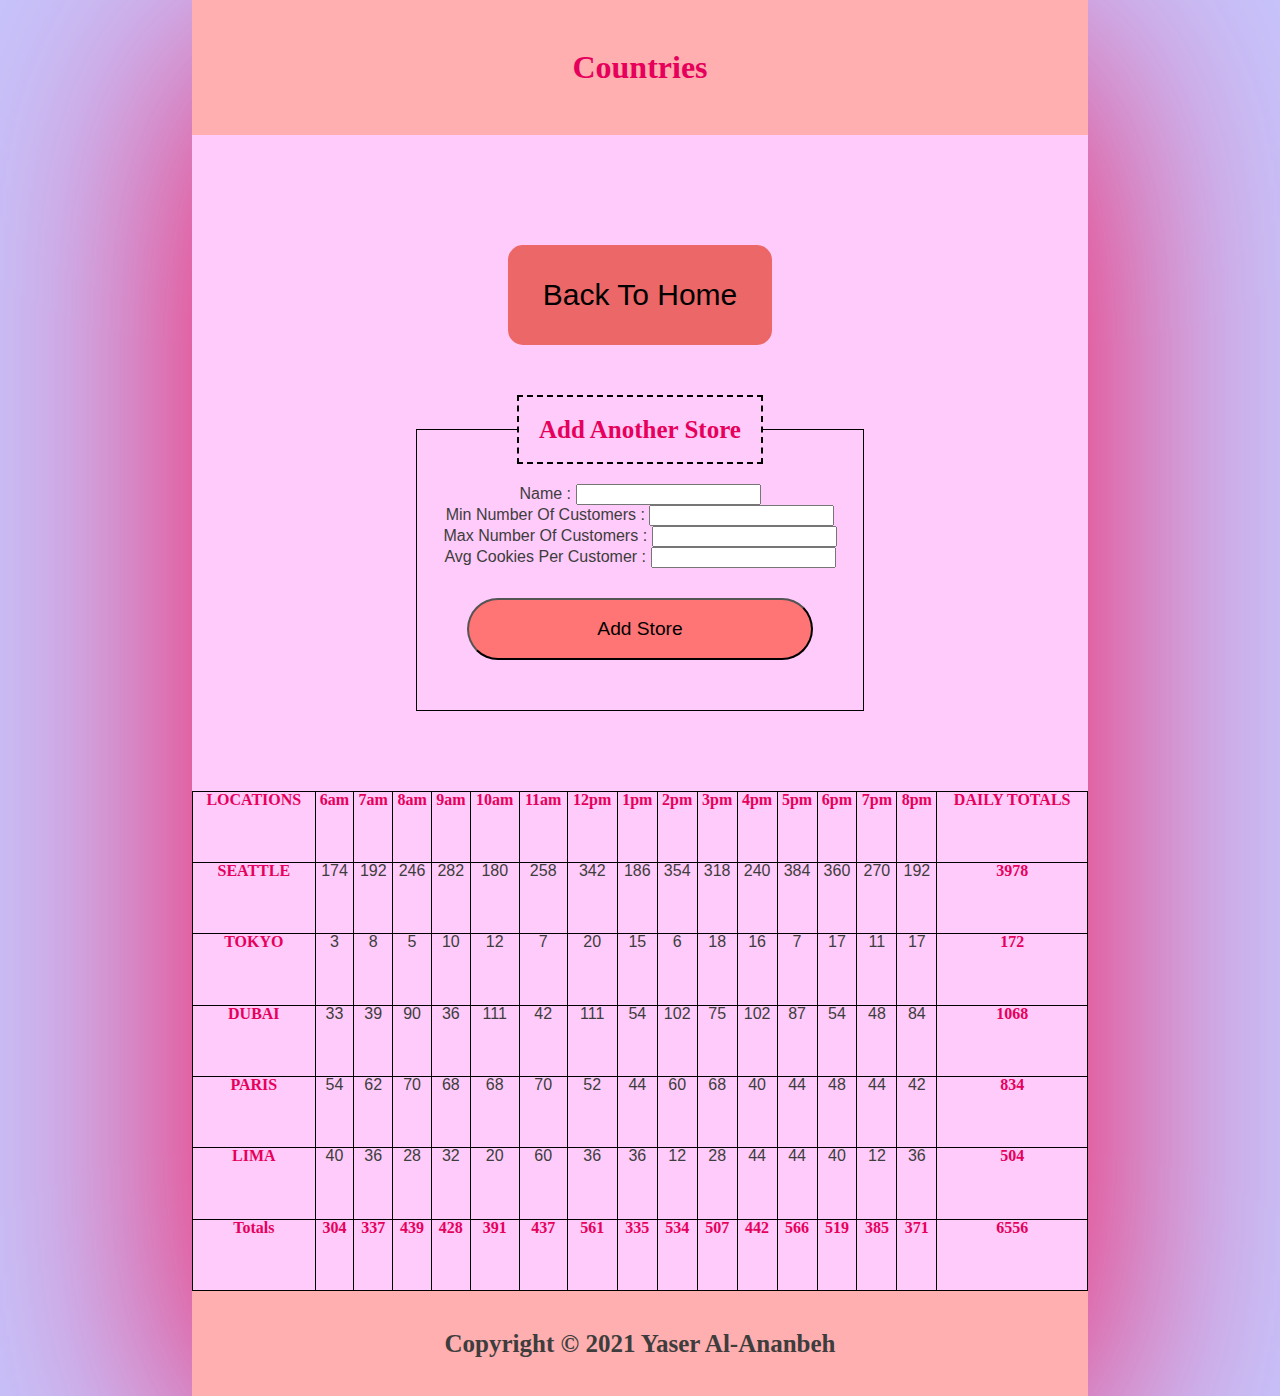
<file: sales.html>
<!DOCTYPE html>
<html lang="en">

<head>
    <title>Sales Page</title>
    <link rel="stylesheet" href="./css/reset.css">
    <link rel="stylesheet" href="./css/style.css">
</head>

<body>
    <header>
        <h1>Countries</h1>
    </header>
    <main>
        <a href="./index.html">Back To Home</a>
        <form action="" id='mainForm'>
            <fieldset>
                <legend>Add Another Store</legend>
                <label for="name">Name :</label>
                <input type="text" name="name" id="name" required autocomplete="off">
                <br>
                <label for="minNoOfCustomer">Min Number Of Customers :</label>
                <input type="number" name="minNoOfCustomer" id="minNoOfCustomer" required autocomplete="off">
                <br>
                <label for="maxNoOfCustomer">Max Number Of Customers :</label>
                <input type="number" name="maxNoOfCustomer" id="maxNoOfCustomer" required autocomplete="off">
                <br>
                <label for="avgNumberCookies">Avg Cookies Per Customer :</label>
                <input type="number" name="avgNumberCookies" id="avgNumberCookies" step=".5" required
                    autocomplete="off">
                <br>
                <input type="submit" value="Add Store">

            </fieldset>
        </form>
        <table id="mainTable">

        </table>




    </main>
    <footer>
        <p>
            Copyright &copy; 2021 Yaser Al-Ananbeh
        </p>
    </footer>

    <script src="./js/main.js"></script>
</body>

</html>
</file>
<file: css/style.css>
/* .cssTest{
    color:red;
} */

div {
    display: block;
}
h1 {
    display: block;
    font-size: 2em;
    margin-block-start: 0.67em;
    margin-block-end: 0.67em;
    margin-inline-start: 0px;
    margin-inline-end: 0px;
    font-weight: bold;
}
ul {
    display: block;
    /* list-style-type: disc; */
    margin-block-start: 1em;
    margin-block-end: 1em;
    margin-inline-start: 0px;
    margin-inline-end: 0px;
    padding-inline-start: 40px;
}
li {
    display: list-item;
    text-align: -webkit-match-parent;
    font-size: larger;
}

::marker {
    unicode-bidi: isolate;
    font-variant-numeric: tabular-nums;
    text-transform: none;
    text-indent: 0px !important;
    text-align: start !important;
    text-align-last: start !important;
}
p {
    display: block;
    margin-block-start: 1em;
    margin-block-end: 1em;
    margin-inline-start: 0px;
    margin-inline-end: 0px;
}
header{
    text-align: center;
    padding: 30px;
    background-color: rgb(255, 175, 175);
}
main{
    min-height: 100vh;
    text-align: center;
    background-color: #ffcbfa;
    padding-top: 60px;
}
a{
    margin: 50px;
    display: inline-block;
    border: double 5px rgb(236, 103, 103);
    border-radius: 15px;
    background-color: rgb(236, 103, 103);
    text-decoration: none;
    font-size: 30px;
    padding: 30px;
    height: fit-content;
    
    color: black;
}
img{
    margin-bottom: 50px;
}
#container h1 {
    background-color: grey;
    color: white;
    font-family: 'Gill Sans', 'Gill Sans MT', Calibri, 'Trebuchet MS', sans-serif;
}
#container p {
    font-size: 20px;
    font-weight: 900;
}
footer{
    text-align: center;
    font-size: 25px;
    /* height: 50px; */
    font-weight: bold;
    position: relative;
    font-family: 'Times New Roman', Times, serif;
    background-color: rgb(255, 175, 175);
    padding: 15px;
}
html {
    /* background-image: url(https://i.ytimg.com/vi/vV6JpyUlLXc/maxresdefault.jpg); */
    background-repeat: no-repeat;
    background-size: cover;
    font-family: Arial, Helvetica, sans-serif;
    color: rgb(61, 61, 61);
    background-color: #c6c6fe;
}
body{
    width: 70%;
    margin: auto;
    background-color: white;
    border-radius: 50px;
    box-shadow: rgb(252, 0, 76) 0px 50px 500px;
}
table{
    width: 100%;
    height: 500px;
}
table,tr, td,th{
    border: solid 1px black;
    
}
th{
    font-weight: bolder;
}
h1,h2,h3,h4,h5,h6,th,legend{
    font-family: 'Chango', cursive;
    color: rgb(230, 0, 92)
    
}
h1,h2,h3,h4,h5,h6{
    font-weight: 900;
}
legend{
    font-weight: 900;
    font-size: 25px;
    padding: 20px;
    border: 2px dashed black;
}
form {
    margin-bottom: 20px;
    width: 50%;
    margin: auto;
}

fieldset {
    border: 1px solid black;
    padding: 20px;
    margin-bottom: 80px;
}

[type="submit"] {
    margin: 30px;
    font-size: larger;
    background: #ff7474;
    height: 62px;
    width: -webkit-fill-available;
    border-radius: 50px;
}
a:hover,[type="submit"]:hover{
    background-color: teal;
    color: white;
    transition: 0.4s;
}
</file>
